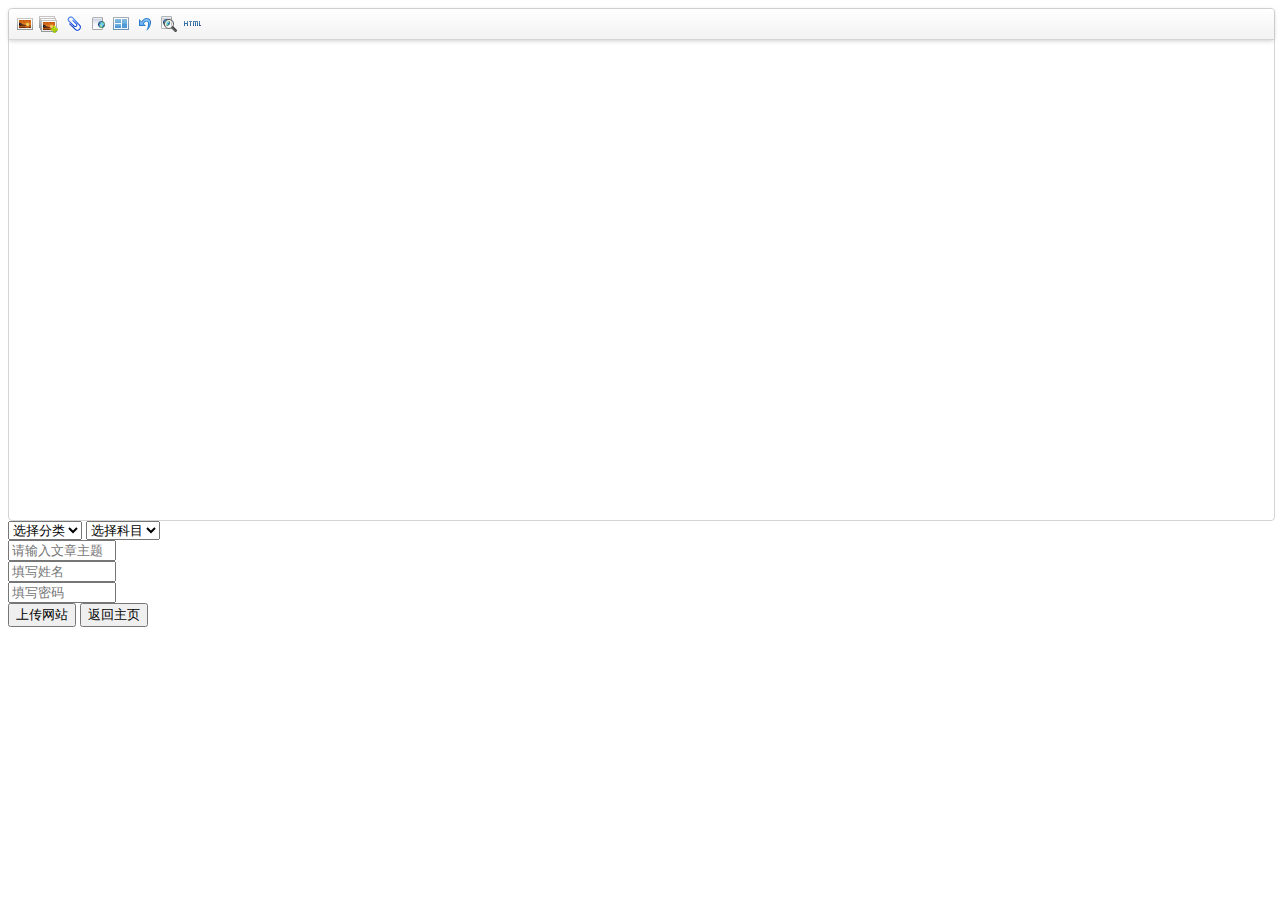
<file: index.html>
<!DOCTYPE HTML PUBLIC "-//W3C//DTD HTML 4.01 Transitional//EN" "http://www.w3.org/TR/html4/loose.dtd">
<html>
<head>
  <title>Cleverdog</title>
  <meta http-equiv="Content-Type" content="text/html;charset=utf-8"/>
  <meta name="viewport" content="width=device-width, initial-scale=1.0, minimum-scale=0.5, maximum-scale=2.0, user-scalable=yes" />      
  <script type="text/javascript" src="jquery.js"></script>
  <script type="text/javascript" charset="utf-8" src="ueditor.config.js"></script>
  <script type="text/javascript" charset="utf-8" src="ueditor.all.min.js"> </script>
  <style type="text/css">div{width:100%;}</style>
</head>
<body>
<div>
    <script id="editor" type="text/plain" style="width:640px;height:480px;"></script>
</div>

<div id="info">
<form id="form1" name="form1">
  <select name="pagetype" onChange="getSubject()" id="pagetype">
    <option value="0">选择分类</option>
    <option value="1">作业 </option>
    <option value="2">活动 </option>
    <option value="3">科普 </option>
    <option value="4">消息 </option>
  </select>
  <select name="pagesubject" id="pagesubject">
    <option value="0">选择科目</option>
  </select><br/>
  <input name="pagetitle" id="pagetitle" type="text" maxlength="20" style = "width:100px" placeholder="请输入文章主题"/><br/>
  <input name="yourname" id="yourname" type="text" maxlength="10" style = "width:100px" placeholder="填写姓名"/><br/>
  <input name="password" id="password" type="password" maxlength="10" style = "width:100px" placeholder="填写密码"/><br/>
  <input type="submit" value="上传网站"/> <button onclick="history.back()">返回主页</button>
  <span id="msg"></span></p> 
</form>
    <div id="output"></div>
</div>

<div id="btns">
    <div>
        <!--<button onclick="getAllHtml()">获得整个html的内容</button>-->
        <!--<button onclick="getContent()">获得整个内容</button>-->
        <!--<button onclick="getContentTxt()">获得纯文本</button>-->
        <!--<button onclick="getPlainTxt()">获得带格式的纯文本</button>-->
        <!--<button onclick="hasContent()">判断是否有内容</button>-->
    </div>
</div>

<script language="JavaScript" type="text/javascript">
  //定义了科目的二维数组，里面的顺序跟文章分类的顺序是相同的。
  //通过selectedIndex获得文章分类的下标值来得到相应的科目数组
  var Subject=[["语文","数学","英语","体育","美术","音乐","其他"],
    ["班级活动","学校活动","小队活动","社区活动"],
    ["品德情商","安全健康","生活百科","自然科学"],
    ["生日派对","商品推广","天气资讯","社区通知"]];
  function getSubject(){
    var sltType=document.form1.pagetype;//获得文章分类下拉框的对象
    var sltSubject=document.form1.pagesubject;//获得文章科目下拉框的对象      
    var TypeSubject=Subject[sltType.selectedIndex - 1];//得到对应分类的科目数组
    sltSubject.length=1;//清空科目下拉框，仅留提示选项
    for(var i=0;i<TypeSubject.length;i++){//将城市数组中的值填充到城市下拉框中
      sltSubject[i+1]=new Option(TypeSubject[i],i+2);//广告位不能覆盖
    }
  }

  //Html编码获取Html转义实体
  //function htmlEncode(value){
  //  return $('<div>/').text(value).html();// /要前移
  //}
  //Html解码获取Html实体
  //function htmlDecode(value){
  //  return $('<div>/').html(value).text();// /要前移
  //}

  //将form转为AJAX提交
  function ajaxup() {
    var pagetype = $("#pagetype").val(); 
    if(pagetype=="0"){ 
      $("#msg").html("分类不能为空！"); 
      return false; 
    } 
    var pagesubject = $("#pagesubject").val(); 
    if(pagesubject=="0"){ 
      $("#msg").html("科目不能为空！"); 
      return false; 
    } 
    var pagetitle = $("#pagetitle").val(); 
    if(pagetitle==''){ 
      $("#msg").html("主题不能为空！"); 
      return false; 
    } 
    var yourname = $("#yourname").val(); 
    if(yourname==''){ 
      $("#msg").html("姓名不能为空！"); 
      return false; 
    } 
    var password = $("#password").val(); 
    if(password==''){ 
      $("#msg").html("密码不能为空！"); 
      return false; 
    } 
    $("#msg").html("正在提交..."); 

    var newDoc = document.createElement('div');	
    newDoc.innerHTML = UE.getEditor('editor').getAllHtml();
    var picobj = newDoc.getElementsByTagName('img');
    var picsrc;
    if (picobj[0] == undefined ) { 
      picsrc="default picture!"; 
      //return false; 
    }else{
      picsrc = picobj[0].src;
    }
    //alert(picsrc);
    //$("#msg").html(picsrc);

    var formParam = $("#form1").serialize(); 
    formParam+='&thumbnail='+encodeURIComponent(picsrc);
    formParam+='&summary='+encodeURIComponent(UE.getEditor('editor').getContentTxt());
    formParam+='&content='+encodeURIComponent(UE.getEditor('editor').getContent());

    //alert(formParam);
    var posturl;
    if(document.domain=="localhost"){
      posturl="http://localhost/exe/uploadPage";
    }else {
      posturl="http://www.cleverdog.cn/exe/uploadPage";
    }
    $.ajax({
       type:"POST",
       url:posturl,
       dataType:"json",
       data:formParam,
       success:function(data){
          $("#msg").html(data.status);
          //$("#pagetype").val(0);
          $("#pagesubject").val(0);
       }
    })
  }

  $(document).ready(function(){
    $('#form1').bind('submit', function(){
      ajaxup(this, function(data){
        //alert(data);
      });
      return false;
    });
  });
</script>

<script type="text/javascript">
    //实例化编辑器
    //建议使用工厂方法getEditor创建和引用编辑器实例，如果在某个闭包下引用该编辑器，直接调用UE.getEditor('editor')就能拿到相关的实例
    var ue = UE.getEditor('editor',{ initialFrameWidth:screen.availWidth-15 });


    function downloadFile(fileName, content){
        var aLink = document.createElement('a');
        var blob = new Blob([content]);
        var evt = document.createEvent("HTMLEvents");
        evt.initEvent("click", false, false);//initEvent 不加后两个参数在FF下会报错, 感谢 Barret Lee 的反馈
        aLink.download = fileName;
        aLink.href = URL.createObjectURL(blob);
        aLink.dispatchEvent(evt);
    }

    function getAllHtml() {
        alert(UE.getEditor('editor').getAllHtml());
        //downloadFile('save.html',UE.getEditor('editor').getAllHtml());//下载
        //---------------------------------------------------------------------
        //var newDoc=document.open("text/html","replace");
        //newDoc.write(UE.getEditor('editor').getAllHtml());
        //alert(newDoc.getElementsByTagName("img")[0].src);
        //newDoc.close();
        //---------------------------------------------------------------------
        //var obj=parseDom(UE.getEditor('editor').getAllHtml());
        //alert(obj.getElementsByTagName("img")[0].src);
        //---------------------------------------------------------------------
        //var newDoc = document.createElement('div');	
        //newDoc.innerHTML = UE.getEditor('editor').getAllHtml();
        //var obj = newDoc.getElementsByTagName('img');
        //if (obj[0] == undefined ) { 
        //  alert("no picture!"); 
        //}else{
        //  alert(obj[0].src);
        //}
    }
    function getContent() {
        var arr = [];
        arr.push("使用editor.getContent()方法可以获得编辑器的内容");
        arr.push("内容为：");
        arr.push(UE.getEditor('editor').getContent());
        alert(arr.join("\n"));
        //downloadFile('save.txt',UE.getEditor('editor').getContent());
    }
    function getPlainTxt() {
        var arr = [];
        arr.push("使用editor.getPlainTxt()方法可以获得编辑器的带格式的纯文本内容");
        arr.push("内容为：");
        arr.push(UE.getEditor('editor').getPlainTxt());
        alert(arr.join('\n'))
    }
    function getContentTxt() {
        var arr = [];
        arr.push("使用editor.getContentTxt()方法可以获得编辑器的纯文本内容");
        arr.push("编辑器的纯文本内容为：");
        arr.push(UE.getEditor('editor').getContentTxt());
        alert(arr.join("\n"));
    }
    function hasContent() {
        var arr = [];
        arr.push("使用editor.hasContents()方法判断编辑器里是否有内容");
        arr.push("判断结果为：");
        arr.push(UE.getEditor('editor').hasContents());
        alert(arr.join("\n"));
    }
</script>

</body>
</html>
</file>
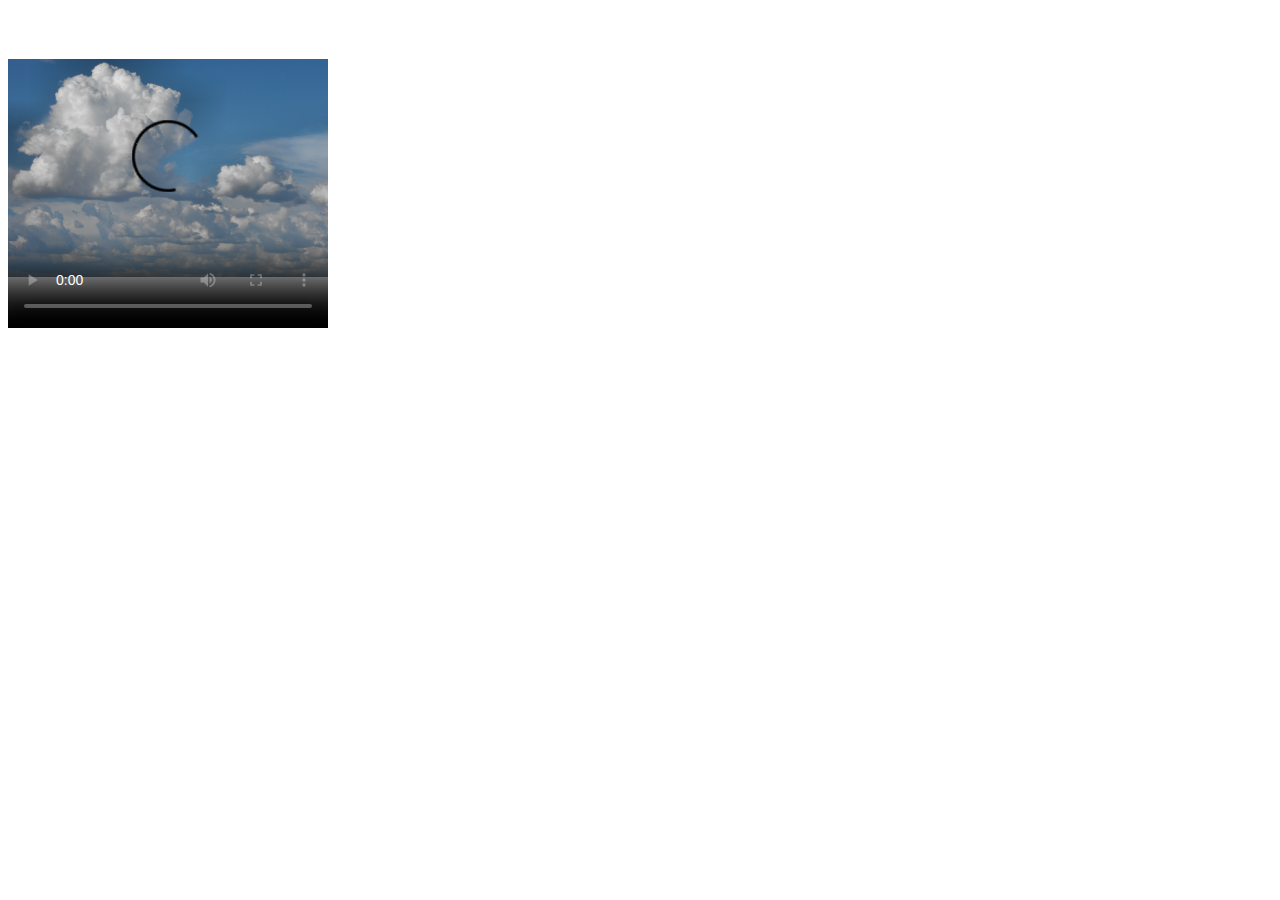
<file: english/m3u8/index.html>
<!doctype html>
<html>
  <head>
    <title>m3u8</title>
    <meta http-equiv="Content-Type" content="text/html; charset=UTF-8"/>
    <meta http-equiv="X-UA-Compatible" content="IE=edge,chrome=1"/>
    <meta name="viewport" content="width=device-width, initial-scale=1.0, user-scalable=no"/>
  </head>
  <body>
    <video controls preload="auto" width="320" height="320" poster="my_video_poster.png" data-setup='{}'>
      <source src="http://192.168.7.105/english/m3u8/index.m3u8" type='application/x-mpegurl'>
    </video>
  </body>
</html>
</file>
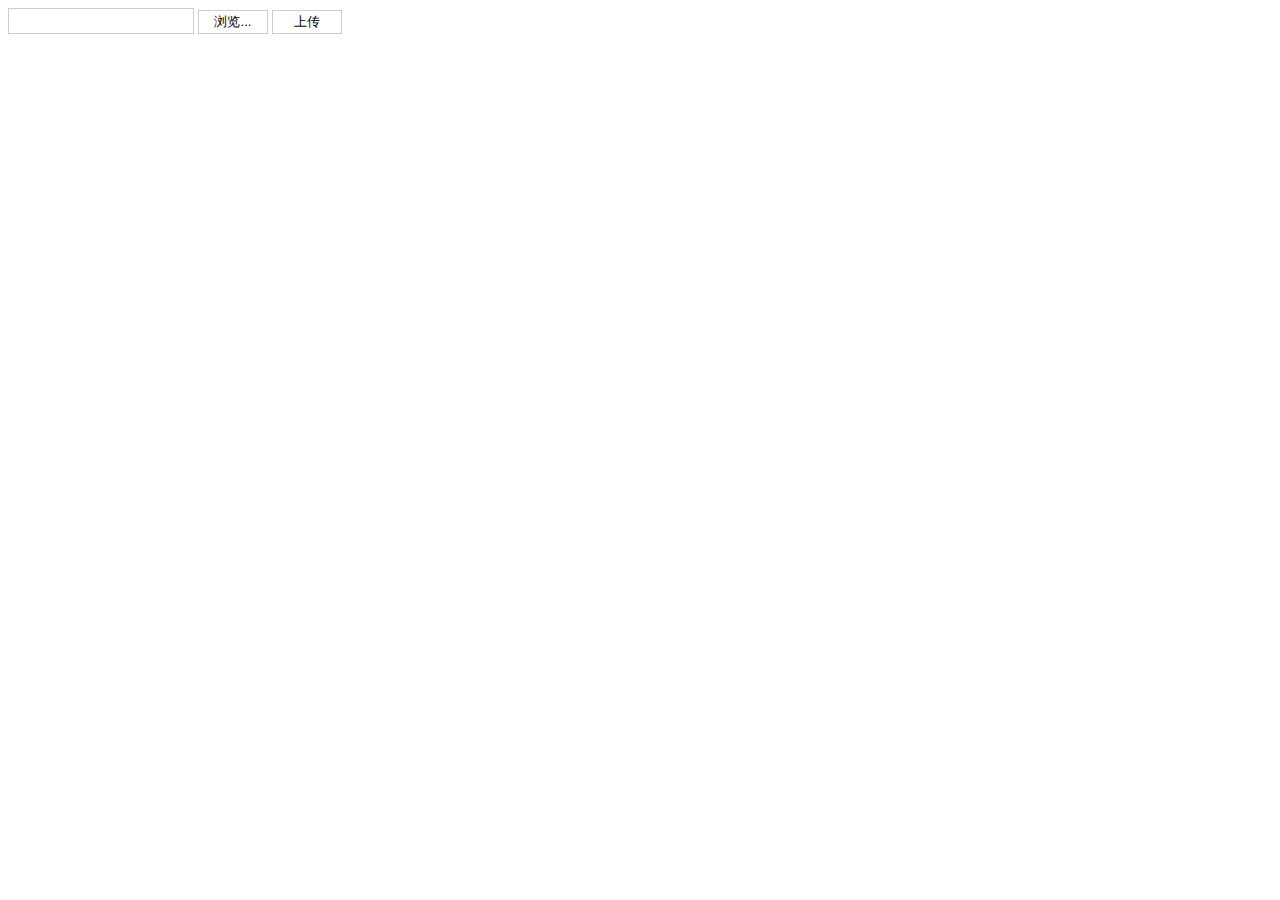
<file: upload.html>
<?xml version="1.0" encoding="UTF-8"?>
<!DOCTYPE html PUBLIC "-//W3C//DTD XHTML Basic 1.0//EN" "http://www.w3.org/TR/xhtml-basic/xhtml-basic10.dtd">
<html xmlns="http://www.w3.org/1999/xhtml">
<head>
 <meta http-equiv="Content-Type" content="text/html; charset=UTF-8"/>
 <meta charset="utf-8"/>
 <title>upload2</title>
 <link rel="dns-prefetch" href="http://www.cleverdog.cn/" />
 <style type="text/css">
 .file-box{ position:relative;width:340px}
 .txt{ height:22px; border:1px solid #cdcdcd; width:180px;}
 .btn{ background-color:#FFF; border:1px solid #CDCDCD;height:24px; width:70px;}
 .file{ position:absolute; top:0; right:80px; height:24px; filter:alpha(opacity:0);opacity: 0;width:260px }
 </style>
 <meta http-equiv="X-UA-Compatible" content="IE=edge,chrome=1"/>
 <meta name="viewport" content="width=device-width, initial-scale=1.0, user-scalable=no"/>
 <meta name="format-detection" content="telephone=no"/>
 <meta name="apple-mobile-web-app-capable" content="yes"/>
 <meta name="apple-mobile-web-app-status-bar-style" content="black"/>
</head>
<body>

   <div class="file-box">
    <form method="post" action="/ueditor/php/fileupload.php" enctype="multipart/form-data">
     <input type='text' name='textfield' id='textfield' class='txt'/>  
     <input type='button' class='btn' value='浏览...' />
     <input type="submit" name="submit" class="btn" value="上传" />
     <input type="file" name="file" class="file" runat="server" capture="camera" id="file" size="28" onchange="document.getElementById('textfield').value=this.value" />
    </form>
   </div>

</body>
</html>
</file>
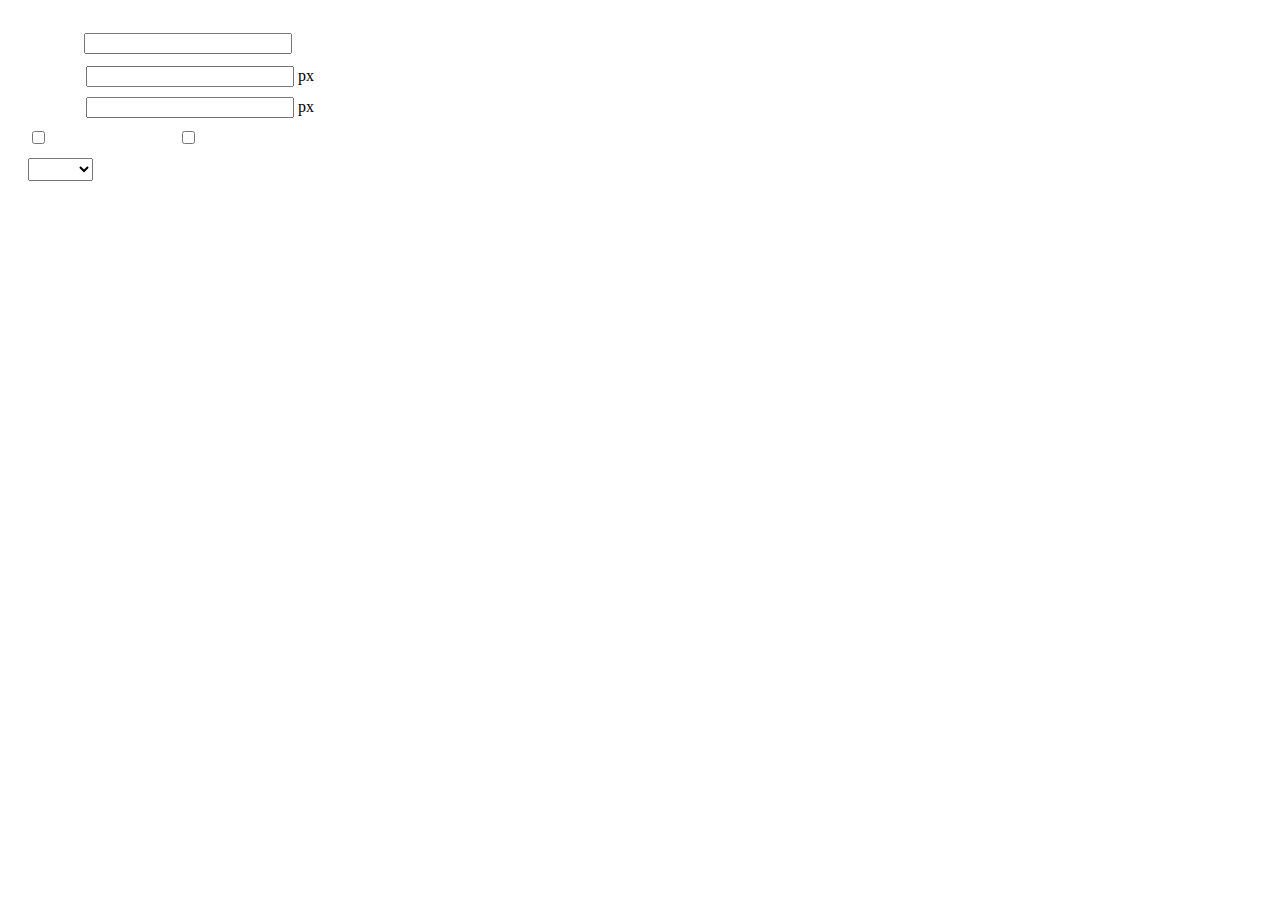
<file: dialogs/insertframe/insertframe.html>
<!DOCTYPE html>
<html>
<head>
    <meta http-equiv="Content-Type" content="text/html; charset=utf-8"/>
    <meta name="viewport" content="width=device-width, initial-scale=1.0, minimum-scale=0.5, maximum-scale=2.0, user-scalable=yes" />      
    <title></title>
    <script type="text/javascript" src="../internal.js"></script>
    <style type="text/css">
        .warp {width: 320px;height: 153px;margin-left:5px;padding: 20px 0 0 15px;position: relative;}
        #url {width: 290px; margin-bottom: 2px; margin-left: -6px; margin-left: -2px\9;*margin-left:0;_margin-left:0; }
        .format span{display: inline-block; width: 58px;text-align: center; zoom:1;}
        table td{padding:5px 0;}
        #align{width: 65px;height: 23px;line-height: 22px;}
    </style>
</head>
<body>
<div class="warp">
        <table width="300" cellpadding="0" cellspacing="0">
            <tr>
                <td colspan="2" class="format">
                    <span><var id="lang_input_address"></var></span>
                    <input style="width:200px" id="url" type="text" value=""/>
                </td>
            </tr>
            <tr>
                <td colspan="2" class="format"><span><var id="lang_input_width"></var></span><input style="width:200px" type="text" id="width"/> px</td>

            </tr>
            <tr>
                <td colspan="2" class="format"><span><var id="lang_input_height"></var></span><input style="width:200px" type="text" id="height"/> px</td>
            </tr>
            <tr>
                <td><span><var id="lang_input_isScroll"></var></span><input type="checkbox" id="scroll"/> </td>
                <td><span><var id="lang_input_frameborder"></var></span><input type="checkbox" id="frameborder"/> </td>
            </tr>

            <tr>
                <td colspan="2"><span><var id="lang_input_alignMode"></var></span>
                    <select id="align">
                        <option value=""></option>
                        <option value="left"></option>
                        <option value="right"></option>
                    </select>
                </td>
            </tr>
        </table>
</div>
<script type="text/javascript">
    var iframe = editor._iframe;
    if(iframe){
        $G("url").value = iframe.getAttribute("src")||"";
        $G("width").value = iframe.getAttribute("width")||iframe.style.width.replace("px","")||"";
        $G("height").value = iframe.getAttribute("height") || iframe.style.height.replace("px","") ||"";
        $G("scroll").checked = (iframe.getAttribute("scrolling") == "yes") ? true : false;
        $G("frameborder").checked = (iframe.getAttribute("frameborder") == "1") ? true : false;
        $G("align").value = iframe.align ? iframe.align : "";
    }
    function queding(){
        var  url = $G("url").value.replace(/^\s*|\s*$/ig,""),
                width = $G("width").value,
                height = $G("height").value,
                scroll = $G("scroll"),
                frameborder = $G("frameborder"),
                float = $G("align").value,
                newIframe = editor.document.createElement("iframe"),
                div;
        if(!url){
            alert(lang.enterAddress);
            return false;
        }
        newIframe.setAttribute("src",/http:\/\/|https:\/\//ig.test(url) ? url : "http://"+url);
        /^[1-9]+[.]?\d*$/g.test( width ) ? newIframe.setAttribute("width",width) : "";
        /^[1-9]+[.]?\d*$/g.test( height ) ? newIframe.setAttribute("height",height) : "";
        scroll.checked ?  newIframe.setAttribute("scrolling","yes") : newIframe.setAttribute("scrolling","no");
        frameborder.checked ?  newIframe.setAttribute("frameborder","1",0) : newIframe.setAttribute("frameborder","0",0);
        float ? newIframe.setAttribute("align",float) :  newIframe.setAttribute("align","");
        if(iframe){
            iframe.parentNode.insertBefore(newIframe,iframe);
            domUtils.remove(iframe);
        }else{
            div = editor.document.createElement("div");
            div.appendChild(newIframe);
            editor.execCommand("inserthtml",div.innerHTML);
        }
        editor._iframe = null;
        dialog.close();
    }
    dialog.onok = queding;
    $G("url").onkeydown = function(evt){
        evt = evt || event;
        if(evt.keyCode == 13){
            queding();
        }
    };
    $focus($G( "url" ));

</script>
</body>
</html>
</file>
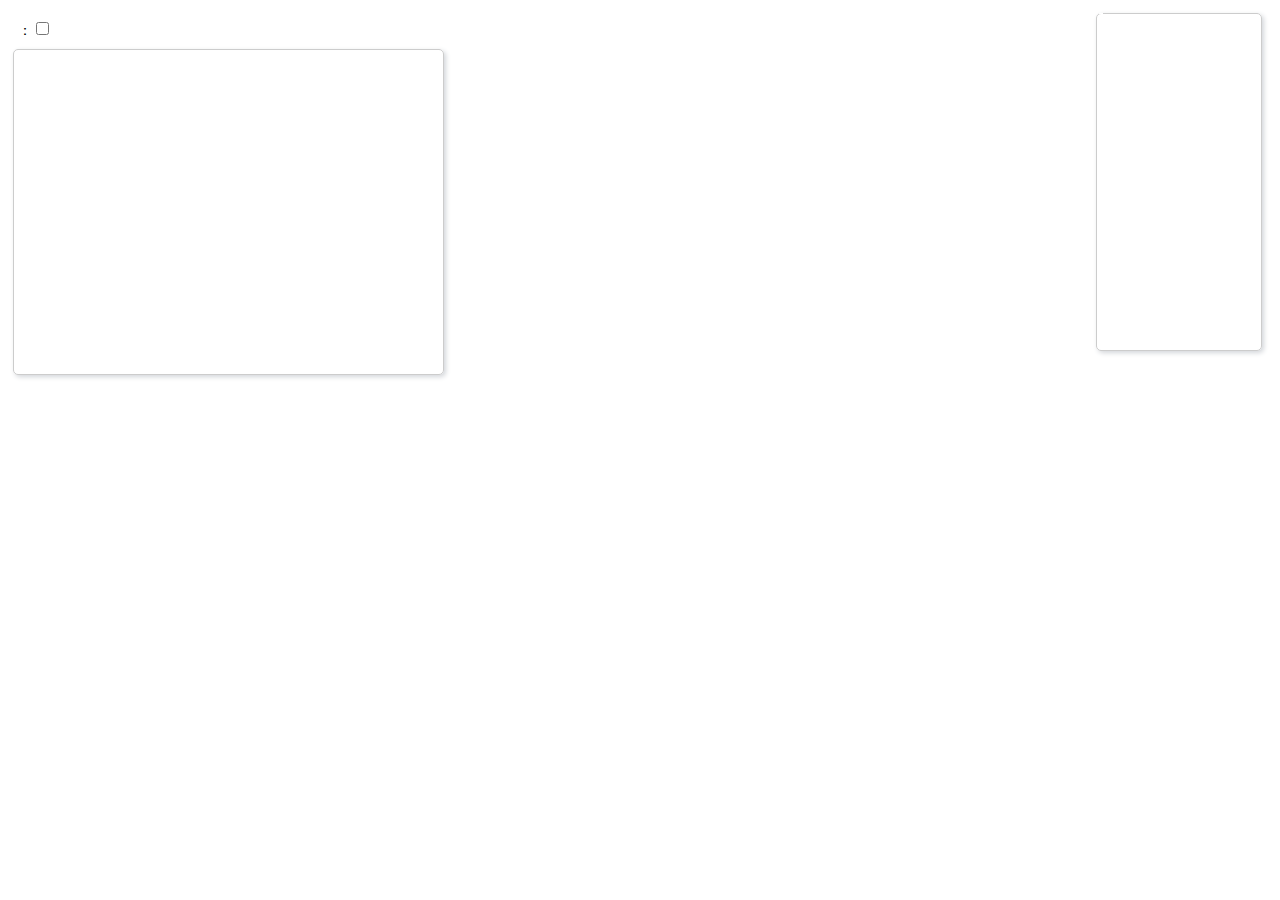
<file: dialogs/template/template.html>
<!DOCTYPE HTML>
<html>
<head>
    <title></title>
    <meta http-equiv="Content-Type" content="text/html;charset=utf-8"/>
    <meta name='viewport' content='width=device-width, initial-scale=1.0, user-scalable=no'/>
    <script type="text/javascript" src="../internal.js"></script>
    <link rel="stylesheet" type="text/css" href="template.css">
</head>
<body>
    <div class="wrap">
        <div class="left">
            <div class="top">
                <label><var id="lang_template_clear"></var>：<input id="issave" type="checkbox"></label>
            </div>
            <div class="bottom border_style1" id="preview"></div>
        </div>
        <fieldset  class="right border_style1">
            <legend><var id="lang_template_select"></var></legend>
            <div class="pre" id="preitem"></div>
        </fieldset>
        <div class="clear"></div>
    </div>
    <script type="text/javascript" src="config.js"></script>
    <script type="text/javascript" src="template.js"></script>
</body>
</html>
</file>
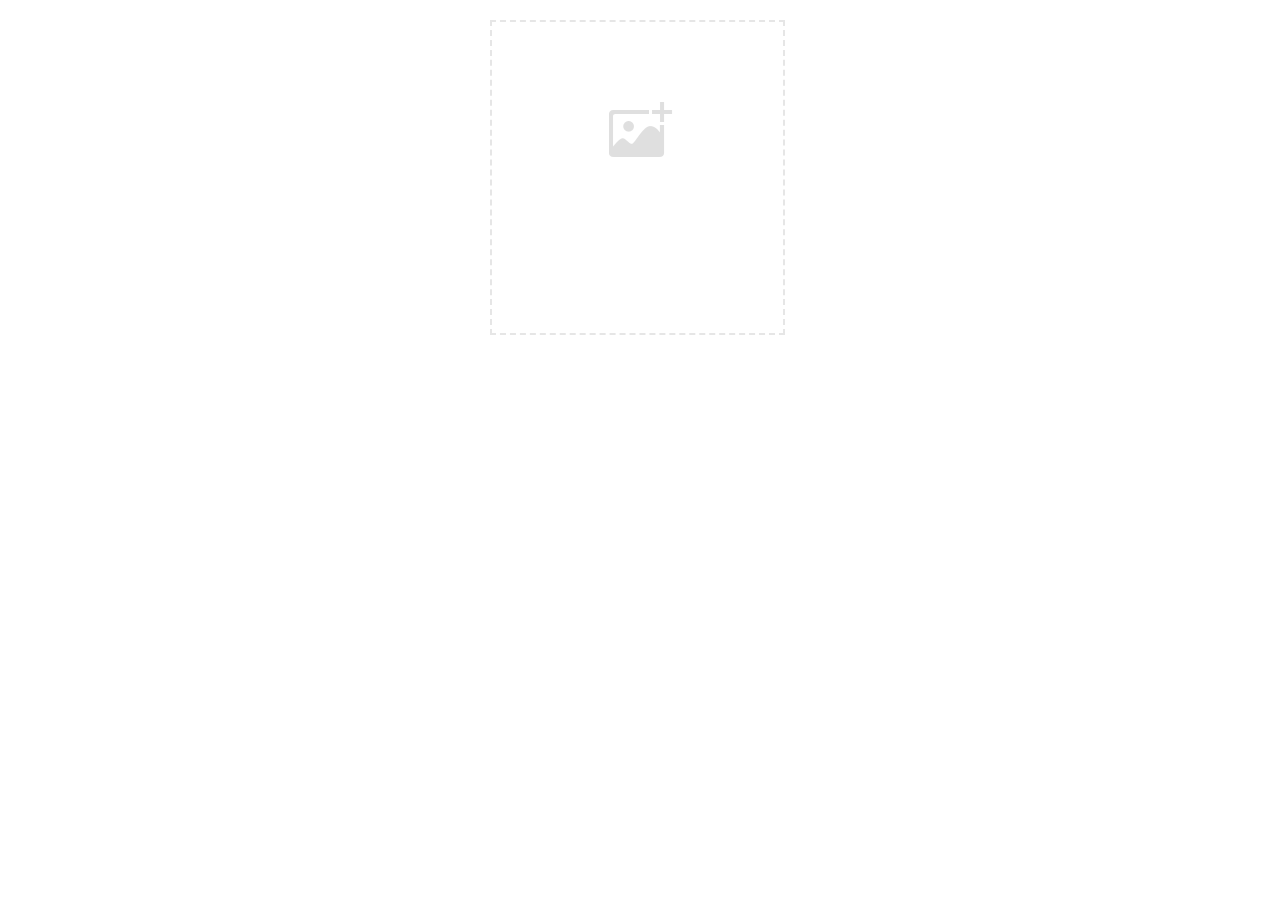
<file: dialogs/video/video.html>
<!DOCTYPE HTML PUBLIC "-//W3C//DTD HTML 4.01 Transitional//EN"
        "http://www.w3.org/TR/html4/loose.dtd">
<html>
<head>
    <title></title>
    <meta http-equiv="Content-Type" content="text/html;charset=utf-8"/>
    <meta name="viewport" content="width=device-width, initial-scale=1.0, minimum-scale=0.5, maximum-scale=2.0, user-scalable=yes" />      
    <script type="text/javascript" src="../internal.js"></script>
    <link rel="stylesheet" type="text/css" href="video.css" />
</head>
<body>
<div class="wrapper">
    <div id="videoTab">
        <div id="tabHeads" class="tabhead">
            <!--<span tabSrc="video" class="focus" data-content-id="video"><var id="lang_tab_insertV"></var></span>-->
            <span tabSrc="upload" class="focus" data-content-id="upload"><var id="lang_tab_uploadV"></var></span>
        </div>
        <div id="tabBodys" class="tabbody">
            <div id="video" class="panel">
               <table><tr><td><label for="videoUrl" class="url"><var id="lang_video_url"></var></label></td><td><input id="videoUrl" type="text"></td></tr></table>
               <div id="preview"></div>
               <div id="videoInfo" hidden>
                   <fieldset>
                       <legend><var id="lang_video_size"></var></legend>
                       <table>
                           <tr><td><label for="videoWidth"><var id="lang_videoW"></var></label></td><td><input class="txt" id="videoWidth" type="text"/></td></tr>
                           <tr><td><label for="videoHeight"><var id="lang_videoH"></var></label></td><td><input class="txt" id="videoHeight" type="text"/></td></tr>
                       </table>
                   </fieldset>
                   <fieldset>
                      <legend><var id="lang_alignment"></var></legend>
                      <div id="videoFloat"></div>
                  </fieldset>
               </div>
            </div>
            <div id="upload" class="panel focus">
                <div id="upload_left">
                    <div id="queueList" class="queueList">
                        <div class="statusBar element-invisible">
                            <div class="progress">
                                <span class="text">0%</span>
                                <span class="percentage"></span>
                            </div><div class="info"></div>
                            <div class="btns">
                                <div id="filePickerBtn"></div>
                                <div class="uploadBtn"><var id="lang_start_upload"></var></div>
                            </div>
                        </div>
                        <div id="dndArea" class="placeholder">
                            <div class="filePickerContainer">
                                <div id="filePickerReady"></div>
                            </div>
                        </div>
                        <ul class="filelist element-invisible">
                            <li id="filePickerBlock" class="filePickerBlock"></li>
                        </ul>
                    </div>
                </div>
                <div id="uploadVideoInfo" hidden>
                    <fieldset>
                        <legend><var id="lang_upload_size"></var></legend>
                        <table>
                            <tr><td><label><var id="lang_upload_width"></var></label></td><td><input class="txt" id="upload_width" type="text"/></td></tr>
                            <tr><td><label><var id="lang_upload_height"></var></label></td><td><input class="txt" id="upload_height" type="text"/></td></tr>
                        </table>
                    </fieldset>
                    <fieldset>
                        <legend><var id="lang_upload_alignment"></var></legend>
                        <div id="upload_alignment"></div>
                    </fieldset>
                </div>
            </div>
        </div>
    </div>
</div>

<!-- jquery -->
<script type="text/javascript" src="../../third-party/jquery-1.10.2.min.js"></script>

<!-- webuploader -->
<script type="text/javascript" src="../../third-party/webuploader/webuploader.min.js"></script>
<link rel="stylesheet" type="text/css" href="../../third-party/webuploader/webuploader.css">

<!-- video -->
<script type="text/javascript" src="video.js"></script>
</body>
</html>
</file>
<file: dialogs/template/template.css>
.wrap{ padding: 5px;font-size: 14px;}
.left{width:425px;float: left;}
.right{width:160px;border: 1px solid #ccc;float: right;padding: 5px;margin-right: 5px;}
.right .pre{height: 332px;overflow-y: auto;}
.right .preitem{border: white 1px solid;margin: 5px 0;padding: 2px 0;}
.right .preitem:hover{background-color: lemonChiffon;cursor: pointer;border: #ccc 1px solid;}
.right .preitem img{display: block;margin: 0 auto;width:100px;}
.clear{clear: both;}
.top{height:26px;line-height: 26px;padding: 5px;}
.bottom{height:320px;width:100%;margin: 0 auto;}
.transparent{ background: url("images/bg.gif") repeat;}
.bottom table tr td{border:1px dashed #ccc;}
#colorPicker{width: 17px;height: 17px;border: 1px solid #CCC;display: inline-block;border-radius: 3px;box-shadow: 2px 2px 5px #D3D6DA;}
.border_style1{padding:2px;border: 1px solid #ccc;border-radius: 5px;box-shadow:2px 2px 5px #d3d6da;}
p{margin: 5px 0}
table{clear:both;margin-bottom:10px;border-collapse:collapse;word-break:break-all;}
li{clear:both}
ol{padding-left:40px; }
</file>
<file: dialogs/video/video.css>
@charset "utf-8";
.wrapper{ width: 320px;_width:330px;margin: 10px auto; zoom:1;position: relative}
/*tab样式框大小*/
.tabhead {
    float:left;
}
.tabbody{height: 335px;}
.tabbody .panel {
    position: absolute;
    width: 0;
    height: 0;
    background: #fff;
    overflow: hidden;
    display: none;
}
.tabbody .panel.focus {
    width: 100%;
    height: 335px;
    display: block;
}

.tabbody .panel table td{vertical-align: middle;}
#videoUrl {
    width: 490px;
    height: 21px;
    line-height: 21px;
    margin: 8px 5px;
    background: #FFF;
    border: 1px solid #d7d7d7;
}
#videoSearchTxt{margin-left:15px;background: #FFF;width:200px;height:21px;line-height:21px;border: 1px solid #d7d7d7;}
#searchList{width: 570px;overflow: auto;zoom:1;height: 270px;}
#searchList div{float: left;width: 120px;height: 135px;margin: 5px 15px;}
#searchList img{margin: 2px 8px;cursor: pointer;border: 2px solid #fff} /*不用缩略图*/
#searchList p{margin-left: 10px;}
#videoType{
    width: 65px;
    height: 23px;
    line-height: 22px;
    border: 1px solid #d7d7d7;
}
#videoSearchBtn,#videoSearchReset{
    /*width: 80px;*/
    height: 25px;
    line-height: 25px;
    background: #eee;
    border: 1px solid #d7d7d7;
    cursor: pointer;
    padding: 0 5px;
}



#preview{position: relative;width: 420px;padding:0;overflow: hidden; margin-left: 10px; _margin-left:5px; height: 280px;background-color: #ddd;float: left}
#preview .previewMsg {position:absolute;top:0;margin:0;padding:0;height:280px;width:100%;background-color: #666;}
#preview .previewMsg span{display:block;margin: 125px auto 0 auto;text-align:center;font-size:18px;color:#fff;}
#preview .previewVideo {position:absolute;top:0;margin:0;padding:0;height:280px;width:100%;}
.edui-video-wrapper fieldset{
    border: 1px solid #ddd;
    padding-left: 5px;
    margin-bottom: 20px;
    padding-bottom: 5px;
    width: 115px;
}

#videoInfo {width: 120px;float: left;margin-left: 10px;_margin-left:7px;}
fieldset{
    border: 1px solid #ddd;
    padding-left: 5px;
    margin-bottom: 20px;
    padding-bottom: 5px;
    width: 115px;
}
fieldset legend{font-weight: bold;}
fieldset p{line-height: 30px;}
fieldset input.txt{
    width: 65px;
    height: 21px;
    line-height: 21px;
    margin: 8px 5px;
    background: #FFF;
    border: 1px solid #d7d7d7;
}
label.url{font-weight: bold;margin-left: 5px;color: #06c;}
#videoFloat div{cursor:pointer;opacity: 0.5;filter: alpha(opacity = 50);margin:9px;_margin:5px;width:38px;height:36px;float:left;}
#videoFloat .focus{opacity: 1;filter: alpha(opacity = 100)}
span.view{display: inline-block;width: 30px;float: right;cursor: pointer;color: blue}




/* upload video */
.tabbody #upload.panel {
    width: 0;
    height: 0;
    overflow: hidden;
    position: absolute !important;
    clip: rect(1px, 1px, 1px, 1px);
    background: #fff;
    display: block;
}
.tabbody #upload.panel.focus {
    width: 100%;
    height: 335px;
    display: block;
    clip: auto;
}
#upload_alignment div{cursor:pointer;opacity: 0.5;filter: alpha(opacity = 50);margin:9px;_margin:5px;width:38px;height:36px;float:left;}
#upload_alignment .focus{opacity: 1;filter: alpha(opacity = 100)}
#upload_left { width:300px; float:left; }
#upload_left .controller { height: 30px; clear: both; }
#uploadVideoInfo{margin-top:10px;float:right;padding-right:8px;}

#upload .queueList {
    margin: 0;
}

#upload p {
    margin: 0;
}

.element-invisible {
    width: 0 !important;
    height: 0 !important;
    border: 0;
    padding: 0;
    margin: 0;
    overflow: hidden;
    position: absolute !important;
    clip: rect(1px, 1px, 1px, 1px);
}

#upload .placeholder {
    margin: 10px;
    margin-right:0;
    border: 2px dashed #e6e6e6;
    *border: 0px dashed #e6e6e6;
    height: 161px;
    padding-top: 150px;
    text-align: center;
    width: 97%;
    float: left;
    background: url(images/image.png) center 70px no-repeat;
    color: #cccccc;
    font-size: 18px;
    position: relative;
    top:0;
    *margin-left: 0;
    *left: 10px;
}

#upload .placeholder .webuploader-pick {
    font-size: 18px;
    background: #00b7ee;
    border-radius: 3px;
    line-height: 44px;
    padding: 0 30px;
    *width: 120px;
    color: #fff;
    display: inline-block;
    margin: 0 auto 20px auto;
    cursor: pointer;
    box-shadow: 0 1px 1px rgba(0, 0, 0, 0.1);
}

#upload .placeholder .webuploader-pick-hover {
    background: #00a2d4;
}


#filePickerContainer {
    text-align: center;
}

#upload .placeholder .flashTip {
    color: #666666;
    font-size: 12px;
    position: absolute;
    width: 100%;
    text-align: center;
    bottom: 20px;
}

#upload .placeholder .flashTip a {
    color: #0785d1;
    text-decoration: none;
}

#upload .placeholder .flashTip a:hover {
    text-decoration: underline;
}

#upload .placeholder.webuploader-dnd-over {
    border-color: #999999;
}

#upload .filelist {
    list-style: none;
    margin: 0;
    padding: 0;
    overflow-x: hidden;
    overflow-y: auto;
    position: relative;
    height: 285px;
}

#upload .filelist:after {
    content: '';
    display: block;
    width: 0;
    height: 0;
    overflow: hidden;
    clear: both;
}

#upload .filelist li {
    width: 113px;
    height: 113px;
    background: url(images/bg.png);
    text-align: center;
    margin: 15px 0 0 20px;
    *margin: 15px 0 0 15px;
    position: relative;
    display: block;
    float: left;
    overflow: hidden;
    font-size: 12px;
}

#upload .filelist li p.log {
    position: relative;
    top: -45px;
}

#upload .filelist li p.title {
    position: absolute;
    top: 0;
    left: 0;
    width: 100%;
    overflow: hidden;
    white-space: nowrap;
    text-overflow: ellipsis;
    top: 5px;
    text-indent: 5px;
    text-align: left;
}

#upload .filelist li p.progress {
    position: absolute;
    width: 100%;
    bottom: 0;
    left: 0;
    height: 8px;
    overflow: hidden;
    z-index: 50;
    margin: 0;
    border-radius: 0;
    background: none;
    -webkit-box-shadow: 0 0 0;
}

#upload .filelist li p.progress span {
    display: none;
    overflow: hidden;
    width: 0;
    height: 100%;
    background: #1483d8 url(images/progress.png) repeat-x;

    -webit-transition: width 200ms linear;
    -moz-transition: width 200ms linear;
    -o-transition: width 200ms linear;
    -ms-transition: width 200ms linear;
    transition: width 200ms linear;

    -webkit-animation: progressmove 2s linear infinite;
    -moz-animation: progressmove 2s linear infinite;
    -o-animation: progressmove 2s linear infinite;
    -ms-animation: progressmove 2s linear infinite;
    animation: progressmove 2s linear infinite;

    -webkit-transform: translateZ(0);
}

@-webkit-keyframes progressmove {
    0% {
        background-position: 0 0;
    }
    100% {
        background-position: 17px 0;
    }
}

@-moz-keyframes progressmove {
    0% {
        background-position: 0 0;
    }
    100% {
        background-position: 17px 0;
    }
}

@keyframes progressmove {
    0% {
        background-position: 0 0;
    }
    100% {
        background-position: 17px 0;
    }
}

#upload .filelist li p.imgWrap {
    position: relative;
    z-index: 2;
    line-height: 113px;
    vertical-align: middle;
    overflow: hidden;
    width: 113px;
    height: 113px;

    -webkit-transform-origin: 50% 50%;
    -moz-transform-origin: 50% 50%;
    -o-transform-origin: 50% 50%;
    -ms-transform-origin: 50% 50%;
    transform-origin: 50% 50%;

    -webit-transition: 200ms ease-out;
    -moz-transition: 200ms ease-out;
    -o-transition: 200ms ease-out;
    -ms-transition: 200ms ease-out;
    transition: 200ms ease-out;
}
#upload .filelist li p.imgWrap.notimage {
    margin-top: 0;
    width: 111px;
    height: 111px;
    border: 1px #eeeeee solid;
}
#upload .filelist li p.imgWrap.notimage i.file-preview {
    margin-top: 15px;
}

#upload .filelist li img {
    width: 100%;
}

#upload .filelist li p.error {
    background: #f43838;
    color: #fff;
    position: absolute;
    bottom: 0;
    left: 0;
    height: 28px;
    line-height: 28px;
    width: 100%;
    z-index: 100;
    display:none;
}

#upload .filelist li .success {
    display: block;
    position: absolute;
    left: 0;
    bottom: 0;
    height: 40px;
    width: 100%;
    z-index: 200;
    background: url(images/success.png) no-repeat right bottom;
    background-image: url(images/success.gif) \9;
}

#upload .filelist li.filePickerBlock {
    width: 113px;
    height: 113px;
    background: url(images/image.png) no-repeat center 12px;
    border: 1px solid #eeeeee;
    border-radius: 0;
}
#upload .filelist li.filePickerBlock div.webuploader-pick  {
    width: 100%;
    height: 100%;
    margin: 0;
    padding: 0;
    opacity: 0;
    background: none;
    font-size: 0;
}

#upload .filelist div.file-panel {
    position: absolute;
    height: 0;
    filter: progid:DXImageTransform.Microsoft.gradient(GradientType=0, startColorstr='#80000000', endColorstr='#80000000') \0;
    background: rgba(0, 0, 0, 0.5);
    width: 100%;
    top: 0;
    left: 0;
    overflow: hidden;
    z-index: 300;
}

#upload .filelist div.file-panel span {
    width: 24px;
    height: 24px;
    display: inline;
    float: right;
    text-indent: -9999px;
    overflow: hidden;
    background: url(images/icons.png) no-repeat;
    background: url(images/icons.gif) no-repeat \9;
    margin: 5px 1px 1px;
    cursor: pointer;
    -webkit-tap-highlight-color: rgba(0,0,0,0);
    -webkit-user-select: none;
    -moz-user-select: none;
    -ms-user-select: none;
    user-select: none;
}

#upload .filelist div.file-panel span.rotateLeft {
    display:none;
    background-position: 0 -24px;
}

#upload .filelist div.file-panel span.rotateLeft:hover {
    background-position: 0 0;
}

#upload .filelist div.file-panel span.rotateRight {
    display:none;
    background-position: -24px -24px;
}

#upload .filelist div.file-panel span.rotateRight:hover {
    background-position: -24px 0;
}

#upload .filelist div.file-panel span.cancel {
    background-position: -48px -24px;
}

#upload .filelist div.file-panel span.cancel:hover {
    background-position: -48px 0;
}

#upload .statusBar {
    height: 45px;
    border-bottom: 1px solid #dadada;
    margin: 0 10px;
    padding: 0;
    line-height: 45px;
    vertical-align: middle;
    position: relative;
}

#upload .statusBar .progress {
    border: 1px solid #1483d8;
    width: 198px;
    background: #fff;
    height: 18px;
    position: absolute;
    top: 12px;
    display: none;
    text-align: center;
    line-height: 18px;
    color: #6dbfff;
    margin: 0 10px 0 0;
}
#upload .statusBar .progress span.percentage {
    width: 0;
    height: 100%;
    left: 0;
    top: 0;
    background: #1483d8;
    position: absolute;
}
#upload .statusBar .progress span.text {
    position: relative;
    z-index: 10;
}

#upload .statusBar .info {
    display: inline-block;
    font-size: 14px;
    color: #666666;
}

#upload .statusBar .btns {
    position: absolute;
    top: 7px;
    right: 0;
    line-height: 30px;
}

#filePickerBtn {
    display: inline-block;
    float: left;
}
#upload .statusBar .btns .webuploader-pick,
#upload .statusBar .btns .uploadBtn,
#upload .statusBar .btns .uploadBtn.state-uploading,
#upload .statusBar .btns .uploadBtn.state-paused {
    background: #ffffff;
    border: 1px solid #cfcfcf;
    color: #565656;
    padding: 0 18px;
    display: inline-block;
    border-radius: 3px;
    margin-left: 10px;
    cursor: pointer;
    font-size: 14px;
    float: left;
    -webkit-user-select: none;
    -moz-user-select: none;
    -ms-user-select: none;
    user-select: none;
}
#upload .statusBar .btns .webuploader-pick-hover,
#upload .statusBar .btns .uploadBtn:hover,
#upload .statusBar .btns .uploadBtn.state-uploading:hover,
#upload .statusBar .btns .uploadBtn.state-paused:hover {
    background: #f0f0f0;
}

#upload .statusBar .btns .uploadBtn,
#upload .statusBar .btns .uploadBtn.state-paused{
    background: #00b7ee;
    color: #fff;
    border-color: transparent;
}
#upload .statusBar .btns .uploadBtn:hover,
#upload .statusBar .btns .uploadBtn.state-paused:hover{
    background: #00a2d4;
}

#upload .statusBar .btns .uploadBtn.disabled {
    pointer-events: none;
    filter:alpha(opacity=60);
    -moz-opacity:0.6;
    -khtml-opacity: 0.6;
    opacity: 0.6;
}

/* 图片管理样式 */
#online {
    width: 100%;
    height: 336px;
    padding: 10px 0 0 0;
}
#online #fileList{
    width: 100%;
    height: 100%;
    overflow-x: hidden;
    overflow-y: auto;
    position: relative;
}
#online ul {
    display: block;
    list-style: none;
    margin: 0;
    padding: 0;
}
#online li {
    float: left;
    display: block;
    list-style: none;
    padding: 0;
    width: 113px;
    height: 113px;
    margin: 0 0 9px 9px;
    *margin: 0 0 6px 6px;
    background-color: #eee;
    overflow: hidden;
    cursor: pointer;
    position: relative;
}
#online li.clearFloat {
    float: none;
    clear: both;
    display: block;
    width:0;
    height:0;
    margin: 0;
    padding: 0;
}
#online li img {
    cursor: pointer;
}
#online li .icon {
    cursor: pointer;
    width: 113px;
    height: 113px;
    position: absolute;
    top: 0;
    left: 0;
    z-index: 2;
    border: 0;
    background-repeat: no-repeat;
}
#online li .icon:hover {
    width: 107px;
    height: 107px;
    border: 3px solid #1094fa;
}
#online li.selected .icon {
    background-image: url(images/success.png);
    background-image: url(images/success.gif)\9;
    background-position: 75px 75px;
}
#online li.selected .icon:hover {
    width: 107px;
    height: 107px;
    border: 3px solid #1094fa;
    background-position: 72px 72px;
}


/* 在线文件的文件预览图标 */
i.file-preview {
    display: block;
    margin: 10px auto;
    width: 70px;
    height: 70px;
    background-image: url("images/file-icons.png");
    background-image: url("images/file-icons.gif") \9;
    background-position: -140px center;
    background-repeat: no-repeat;
}
i.file-preview.file-type-dir{
    background-position: 0 center;
}
i.file-preview.file-type-file{
    background-position: -140px center;
}
i.file-preview.file-type-filelist{
    background-position: -210px center;
}
i.file-preview.file-type-zip,
i.file-preview.file-type-rar,
i.file-preview.file-type-7z,
i.file-preview.file-type-tar,
i.file-preview.file-type-gz,
i.file-preview.file-type-bz2{
    background-position: -280px center;
}
i.file-preview.file-type-xls,
i.file-preview.file-type-xlsx{
    background-position: -350px center;
}
i.file-preview.file-type-doc,
i.file-preview.file-type-docx{
    background-position: -420px center;
}
i.file-preview.file-type-ppt,
i.file-preview.file-type-pptx{
    background-position: -490px center;
}
i.file-preview.file-type-vsd{
    background-position: -560px center;
}
i.file-preview.file-type-pdf{
    background-position: -630px center;
}
i.file-preview.file-type-txt,
i.file-preview.file-type-md,
i.file-preview.file-type-json,
i.file-preview.file-type-htm,
i.file-preview.file-type-xml,
i.file-preview.file-type-html,
i.file-preview.file-type-js,
i.file-preview.file-type-css,
i.file-preview.file-type-php,
i.file-preview.file-type-jsp,
i.file-preview.file-type-asp{
    background-position: -700px center;
}
i.file-preview.file-type-apk{
    background-position: -770px center;
}
i.file-preview.file-type-exe{
    background-position: -840px center;
}
i.file-preview.file-type-ipa{
    background-position: -910px center;
}
i.file-preview.file-type-mp4,
i.file-preview.file-type-swf,
i.file-preview.file-type-mkv,
i.file-preview.file-type-avi,
i.file-preview.file-type-flv,
i.file-preview.file-type-mov,
i.file-preview.file-type-mpg,
i.file-preview.file-type-mpeg,
i.file-preview.file-type-ogv,
i.file-preview.file-type-webm,
i.file-preview.file-type-rm,
i.file-preview.file-type-rmvb{
    background-position: -980px center;
}
i.file-preview.file-type-ogg,
i.file-preview.file-type-wav,
i.file-preview.file-type-wmv,
i.file-preview.file-type-mid,
i.file-preview.file-type-mp3{
    background-position: -1050px center;
}
i.file-preview.file-type-jpg,
i.file-preview.file-type-jpeg,
i.file-preview.file-type-gif,
i.file-preview.file-type-bmp,
i.file-preview.file-type-png,
i.file-preview.file-type-psd{
    background-position: -140px center;
}
</file>
<file: third-party/webuploader/webuploader.css>
.webuploader-container {
	position: relative;
}
.webuploader-element-invisible {
	position: absolute !important;
	clip: rect(1px 1px 1px 1px); /* IE6, IE7 */
    clip: rect(1px,1px,1px,1px);
}
.webuploader-pick {
	position: relative;
	display: inline-block;
	cursor: pointer;
	background: #00b7ee;
	padding: 10px 15px;
	color: #fff;
	text-align: center;
	border-radius: 3px;
	overflow: hidden;
}
.webuploader-pick-hover {
	background: #00a2d4;
}

.webuploader-pick-disable {
	opacity: 0.6;
	pointer-events:none;
}
</file>
